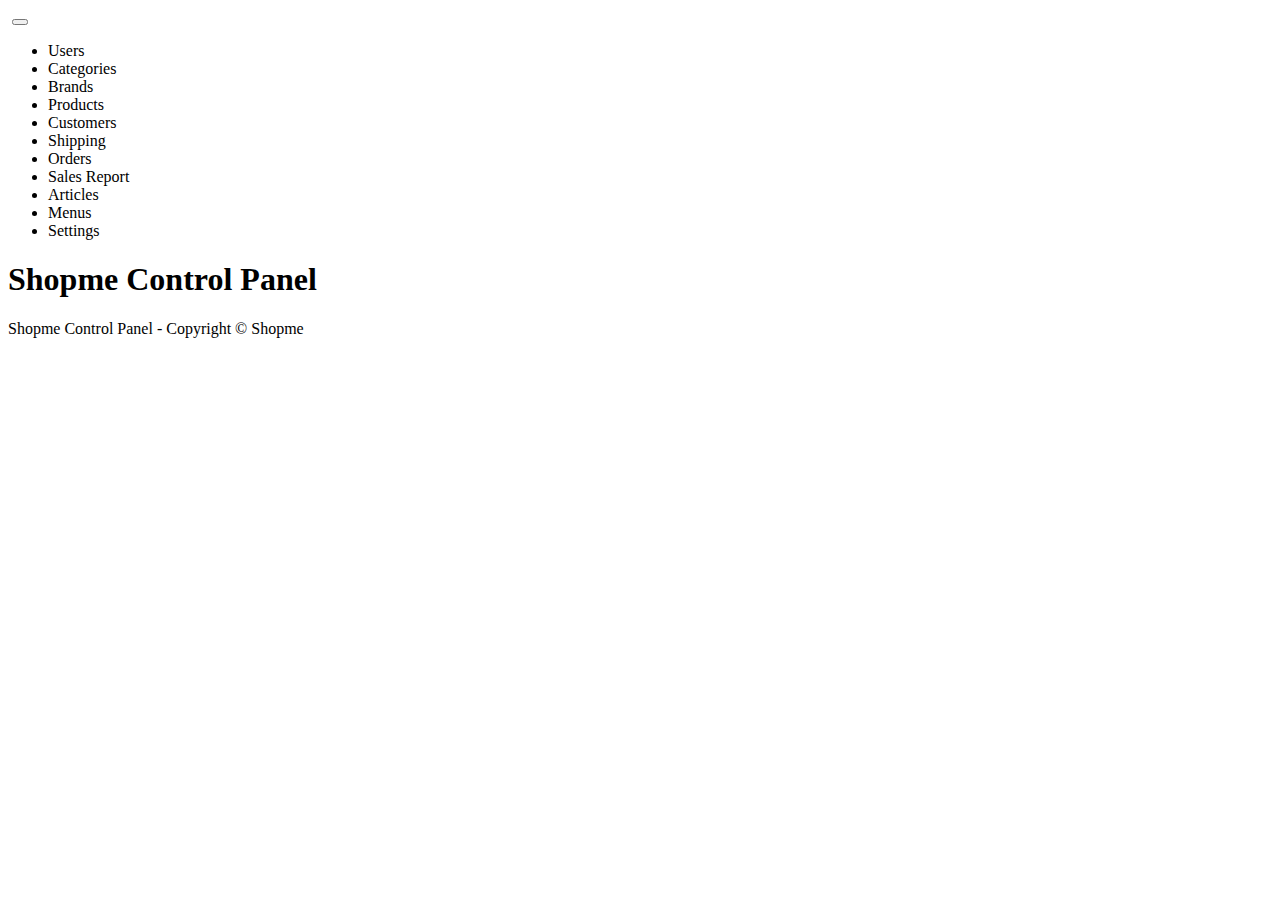
<file: ShopmeWebParent/ShopmeBackEnd/src/main/resources/templates/index.html>
<!DOCTYPE html>
<html xmlns:th="http://www.thymeleaf.org">
<head>
<meta http-equiv="Content-Type" content="text/html; charset=UTF-8">
<meta name="viewport"
	content="width=device-width,initial-scale=1.0, minimum-scale=1.0">
<title>Home - Shopme Admin</title>

<link rel="stylesheet" type="text/css"
	th:href="@{/webjars/bootstrap/css/bootstrap.min.css}" />
<script type="text/javascript" th:src="@{/webjars/jquery/jquery.min.js}"></script>
<script type="text/javascript"
	th:src="@{/webjars/bootstrap/js/bootstrap.min.js}"></script>
</head>
<body>
	<div class="container-fluid">
		<div>
			<nav class="navbar navbar-expand-lg bg-dark navbar-dark">
				<a class="navbar-brand" th:href="@{/}">
					<img th:src="@{/images/logoSmall.png}" />
				</a>
				<button class="navbar-toggler" type="button" data-toggle="collapse" data-target="#topNavbar">
					<span class="navbar-toggler-icon"></span>
				</button>
				<div class="collapse navbar-collapse" id="topNavbar">
					<ul class="navbar-nav">
						<li class="nav-item">
							<a class="nav-link" th:href="@{/users}">Users</a>
						</li>
						<li class="nav-item">
							<a class="nav-link" th:href="@{/categories}">Categories</a>
						</li>
						<li class="nav-item">
							<a class="nav-link" th:href="@{/brands}">Brands</a>
						</li>
						<li class="nav-item">
							<a class="nav-link" th:href="@{/products}">Products</a>
						</li>
						<li class="nav-item">
							<a class="nav-link" th:href="@{/customers}">Customers</a>
						</li>
						<li class="nav-item">
							<a class="nav-link" th:href="@{/shipping}">Shipping</a>
						</li>
						<li class="nav-item">
							<a class="nav-link" th:href="@{/orders}">Orders</a>
						</li>
						<li class="nav-item">
							<a class="nav-link" th:href="@{/report}">Sales Report</a>
						</li>
						<li class="nav-item">
							<a class="nav-link" th:href="@{/articles}">Articles</a>
						</li>
						<li class="nav-item">
							<a class="nav-link" th:href="@{/menus}">Menus</a>
						</li>
						<li class="nav-item">
							<a class="nav-link" th:href="@{/settings}">Settings</a>
						</li>
					</ul>
				</div>
			</nav>
		</div>
		<div>
			<h1>Shopme Control Panel</h1>
		</div>
		<div>
			<p>Shopme Control Panel - Copyright &copy; Shopme</p>
		</div>
	</div>
</body>
</html>
</file>
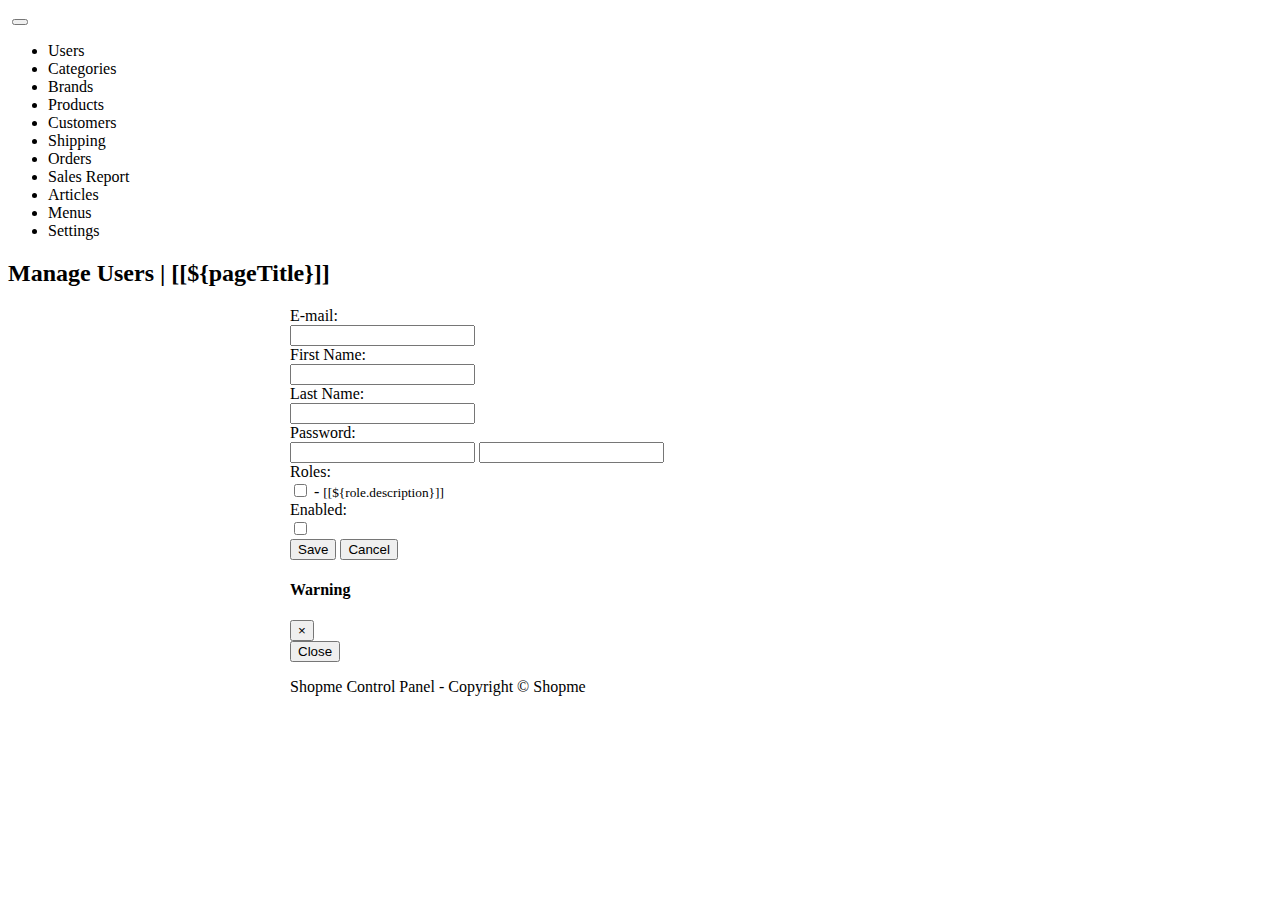
<file: ShopmeWebParent/ShopmeBackEnd/src/main/resources/templates/user_form.html>
<!DOCTYPE html>
<html xmlns:th="http://www.thymeleaf.org">

<head>
	<meta http-equiv="Content-Type" content="text/html; charset=UTF-8">
	<meta name="viewport" content="width=device-width,initial-scale=1.0, minimum-scale=1.0">
	<title>[[${pageTitle}]]</title>

	<link rel="stylesheet" type="text/css" th:href="@{/webjars/bootstrap/css/bootstrap.min.css}" />
	<script type="text/javascript" th:src="@{/webjars/jquery/jquery.min.js}"></script>
	<script type="text/javascript" th:src="@{/webjars/bootstrap/js/bootstrap.min.js}"></script>
</head>

<body>
	<div class="container-fluid">
		<div>
			<nav class="navbar navbar-expand-lg bg-dark navbar-dark">
				<a class="navbar-brand" th:href="@{/}">
					<img th:src="@{/images/logoSmall.png}" />
				</a>
				<button class="navbar-toggler" type="button" data-toggle="collapse" data-target="#topNavbar">
					<span class="navbar-toggler-icon"></span>
				</button>
				<div class="collapse navbar-collapse" id="topNavbar">
					<ul class="navbar-nav">
						<li class="nav-item">
							<a class="nav-link" th:href="@{/users}">Users</a>
						</li>
						<li class="nav-item">
							<a class="nav-link" th:href="@{/categories}">Categories</a>
						</li>
						<li class="nav-item">
							<a class="nav-link" th:href="@{/brands}">Brands</a>
						</li>
						<li class="nav-item">
							<a class="nav-link" th:href="@{/products}">Products</a>
						</li>
						<li class="nav-item">
							<a class="nav-link" th:href="@{/customers}">Customers</a>
						</li>
						<li class="nav-item">
							<a class="nav-link" th:href="@{/shipping}">Shipping</a>
						</li>
						<li class="nav-item">
							<a class="nav-link" th:href="@{/orders}">Orders</a>
						</li>
						<li class="nav-item">
							<a class="nav-link" th:href="@{/report}">Sales Report</a>
						</li>
						<li class="nav-item">
							<a class="nav-link" th:href="@{/articles}">Articles</a>
						</li>
						<li class="nav-item">
							<a class="nav-link" th:href="@{/menus}">Menus</a>
						</li>
						<li class="nav-item">
							<a class="nav-link" th:href="@{/settings}">Settings</a>
						</li>
					</ul>
				</div>
			</nav>
		</div>
		<div>
			<h2>Manage Users | [[${pageTitle}]]</h2>
		</div>
		<form th:action="@{/users/save}" method="post" style="max-width: 700px; margin: 0 auto" th:object="${user}"
			onsubmit="return checkEmailUnique(this);">
			<input type="hidden" th:field="*{id}" />
			<div class="border border-secondary rounded p-3">
				<div class="form-group row">
					<label class="col-sm-4 col-form-label">E-mail:</label>
					<div class="col-sm-8">
						<input type="email" class="form-control" th:field="*{email}" required minlength="8"
							maxlength="128" />
					</div>
				</div>
				<div class="form-group row">
					<label class="col-sm-4 col-form-label">First Name:</label>
					<div class="col-sm-8">
						<input type="text" class="form-control" th:field="*{firstName}" required minlength="2"
							maxlength="45" />
					</div>
				</div>
				<div class="form-group row">
					<label class="col-sm-4 col-form-label">Last Name:</label>
					<div class="col-sm-8">
						<input type="text" class="form-control" th:field="*{lastName}" required minlength="2"
							maxlength="45" />
					</div>
				</div>
				<div class="form-group row">
					<label class="col-sm-4 col-form-label">Password:</label>
					<div class="col-sm-8">
						<input th:if="${user.id == null}" type="password" class="form-control" th:field="*{password}"
							required minlength="3" maxlength="20" />
						<input th:if="${user.id != null}" type="password" class="form-control" th:field="*{password}"
							minlength="3" maxlength="20" />
					</div>
				</div>

				<div class="form-group row">
					<label class="col-sm-4 col-form-label">Roles:</label>
					<div class="col-sm-8">
						<th:block th:each="role : ${listRoles}">
							<input type="checkbox" th:field="*{roles}" th:text="${role.name}" th:value="${role.id}"
								class="m-2" />
							- <small>[[${role.description}]]</small>
							<br />
						</th:block>
					</div>
				</div>

				<div class="form-group row">
					<label class="col-sm-4 col-form-label">Enabled:</label>
					<div class="col-sm-8">
						<input type="checkbox" th:field="*{enabled}" </div>
					</div>

					<div class="text-center">
						<input type="submit" value="Save" class="btn btn-primary m-3" />
						<input type="button" value="Cancel" class="btn btn-secondary" id="buttonCancel" />
					</div>
				</div>

		</form>

		<div class="modal fade text-center" id="modalDialog">
			<div class="modal-dialog">
				<div class="modal-content">
					<div class="modal-header">
						<h4 class="modal-title" id="modalTitle">Warning</h4>
						<button type="button" class="close" data-dismiss="modal">&times;</button>
					</div>

					<div class="modal-body">
						<span id="modalBody"></span>
					</div>

					<div class="modal-footer">
						<button type="button" class=" btn btn-danger" data-dismiss="modal">Close</button>
					</div>
				</div>
			</div>
		</div>

		<div class="text-center">
			<p>Shopme Control Panel - Copyright &copy; Shopme</p>
		</div>
	</div>
	<script>
		$(document).ready(function () {
			$("#buttonCancel").on("click", function () {
				window.location = "[[@{/users}]]";
			})
		})

		function checkEmailUnique(form) {
			url = "[[@{/users/check_email}]]";
			userEmail = $("#email").val();
			csrfValue = $("input[name='_csrf']").val();
			userId = $("#id").val();
			params = {id: userId, email: userEmail, _csrf: csrfValue};

			$.post(url, params, function (response) {
				if (response == "OK") {
					form.submit();
				} else if (response = "Dublicated") {
					showModalDialog("Warning", "There is another user having this email: " + userEmail);
				} else {
					showModalDialog("Error", "Unknown response from server");
				}
			}).fail(function () {
				showModalDialog("Error", "Could not connect to the server");
			});

			return false;
		}

		function showModalDialog(title, message) {
			$("#modalTitle").text(title);
			$("#modalBody").text(message);
			$("#modalDialog").modal();
		}

	</script>
</body>

</html>
</file>
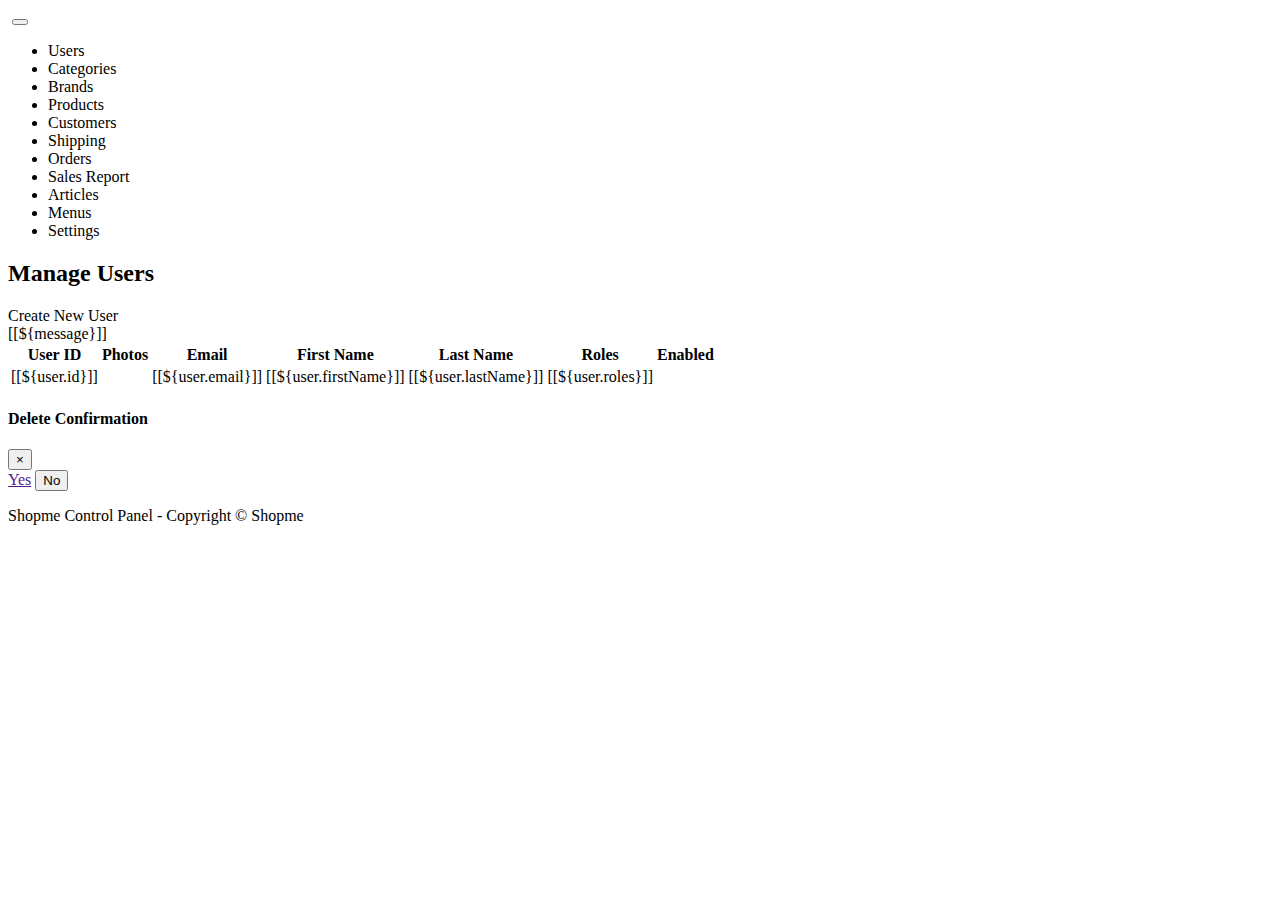
<file: ShopmeWebParent/ShopmeBackEnd/src/main/resources/templates/users.html>
<!DOCTYPE html>
<html xmlns:th="http://www.thymeleaf.org">

<head>
	<meta http-equiv="Content-Type" content="text/html; charset=UTF-8">
	<meta name="viewport" content="width=device-width,initial-scale=1.0, minimum-scale=1.0">
	<title>Home - Shopme Admin</title>

	<link rel="stylesheet" type="text/css" th:href="@{/webjars/bootstrap/css/bootstrap.min.css}" />
	<link rel="stylesheet" type="text/css" th:href="@{/fontawesome/all.css}" />
	<link rel="stylesheet" type="text/css" th:href="@{/style.css}" />
	<script type="text/javascript" th:src="@{/webjars/jquery/jquery.min.js}"></script>
	<script type="text/javascript" th:src="@{/webjars/bootstrap/js/bootstrap.min.js}"></script>
</head>

<body>
	<div class="container-fluid">
		<div>
			<nav class="navbar navbar-expand-lg bg-dark navbar-dark">
				<a class="navbar-brand" th:href="@{/}">
					<img th:src="@{/images/logoSmall.png}" />
				</a>
				<button class="navbar-toggler" type="button" data-toggle="collapse" data-target="#topNavbar">
					<span class="navbar-toggler-icon"></span>
				</button>
				<div class="collapse navbar-collapse" id="topNavbar">
					<ul class="navbar-nav">
						<li class="nav-item">
							<a class="nav-link" th:href="@{/users}">Users</a>
						</li>
						<li class="nav-item">
							<a class="nav-link" th:href="@{/categories}">Categories</a>
						</li>
						<li class="nav-item">
							<a class="nav-link" th:href="@{/brands}">Brands</a>
						</li>
						<li class="nav-item">
							<a class="nav-link" th:href="@{/products}">Products</a>
						</li>
						<li class="nav-item">
							<a class="nav-link" th:href="@{/customers}">Customers</a>
						</li>
						<li class="nav-item">
							<a class="nav-link" th:href="@{/shipping}">Shipping</a>
						</li>
						<li class="nav-item">
							<a class="nav-link" th:href="@{/orders}">Orders</a>
						</li>
						<li class="nav-item">
							<a class="nav-link" th:href="@{/report}">Sales Report</a>
						</li>
						<li class="nav-item">
							<a class="nav-link" th:href="@{/articles}">Articles</a>
						</li>
						<li class="nav-item">
							<a class="nav-link" th:href="@{/menus}">Menus</a>
						</li>
						<li class="nav-item">
							<a class="nav-link" th:href="@{/settings}">Settings</a>
						</li>
					</ul>
				</div>
			</nav>
		</div>
		<div>
			<h2>Manage Users</h2>
			<a th:href="@{/users/new}">Create New User</a>
		</div>

		<div th:if="${message != null}" class="alert alert-success text-center">
			[[${message}]]
		</div>

		<div>
			<table class="table table-bordered table-striped table-hover table-responsive-xl">
				<thead class="thead-dark">
					<th>User ID</th>
					<th>Photos</th>
					<th>Email</th>
					<th>First Name</th>
					<th>Last Name</th>
					<th>Roles</th>
					<th>Enabled</th>
					<th></th>
				</thead>
				<tbody>
					<tr th:each="user : ${listUsers}">
						<td>[[${user.id}]]</td>
						<td><span class="fa-solid fa-image-portrait fa-2xl icon-dark"></span></td>
						<td>[[${user.email}]]</td>
						<td>[[${user.firstName}]]</td>
						<td>[[${user.lastName}]]</td>
						<td>[[${user.roles}]]</td>
						<td>
							<a th:if="${user.enabled == true}" class="fa-solid fa-check fa-xl icon-green" href=""></a>
							<a th:if="${user.enabled == false}" class="fa-solid fa-x fa-xl icon-dark" href=""></a>
						</td>
						<td>
							<a class="fa-solid fa-pen-to-square fa-xl icon-green"
								th:href="@{'/users/edit/' + ${user.id}}" title="Edit this user"></a>
							&nbsp;
							<a class="fa-solid fa-trash fa-xl icon-green link-delete"
								th:href="@{'/users/delete/' + ${user.id}}" th:userId="${user.id}"
								title="Delete this user"></a>
						</td>
					</tr>
				</tbody>
			</table>
		</div>
		<div class="modal fade text-center" id="confirmModal">
			<div class="modal-dialog">
				<div class="modal-content">
					<div class="modal-header">
						<h4 class="modal-title">Delete Confirmation</h4>
						<button type="button" class="close" data-dismiss="modal">&times;</button>
					</div>

					<div class="modal-body">
						<span id="confirmText"></span>
					</div>

					<div class="modal-footer">
						<a class="btn btn-success" href="" id="yesButton">Yes</a>
						<button type="button" class=" btn btn-danger" data-dismiss="modal">No</button>
					</div>
				</div>
			</div>
		</div>
		<div class="text-center">
			<p>Shopme Control Panel - Copyright &copy; Shopme</p>
		</div>
	</div>
	<script type="text/javascript">
		$(document).ready(function () {
			$(".link-delete").on("click", function (e) {
				e.preventDefault();
				link = $(this);
				//alert($(this).attr("href"));
				userId = link.attr("userId");
				$("#yesButton").attr("href", link.attr("href"));
				$("#confirmText").text("Are you sure you want to delete this user ID " + userId + "?");
				$('#confirmModal').modal();
			});
		});
	</script>
</body>

</html>
</file>
